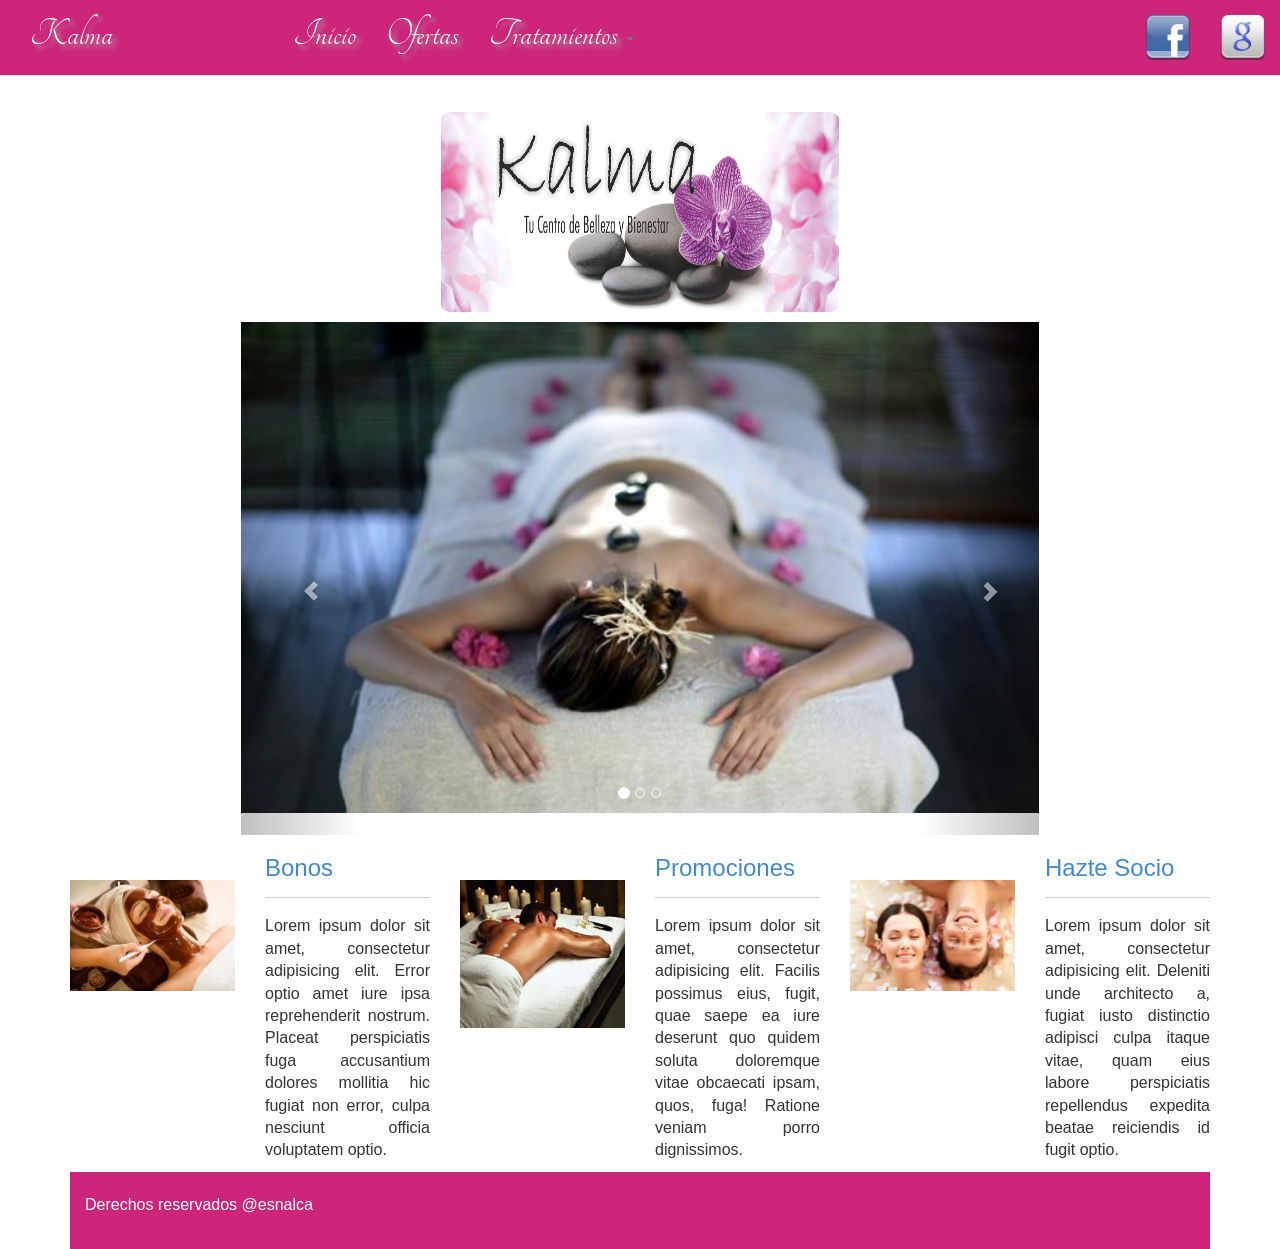
<file: maqueta.html>
!DOCTYPE html>
<!--[if lt IE 7]>      <html class="no-js lt-ie9 lt-ie8 lt-ie7"> <![endif]-->
<!--[if IE 7]>         <html class="no-js lt-ie9 lt-ie8"> <![endif]-->
<!--[if IE 8]>         <html class="no-js lt-ie9"> <![endif]-->
<!--[if gt IE 8]><!--> <html class="no-js"> <!--<![endif]-->
    <head>
        <meta charset="utf-8">
        <meta http-equiv="X-UA-Compatible" content="IE=edge,chrome=1">
        <title></title>
        <meta name="description" content="">
        <meta name="viewport" content="width=device-width">
        <link rel="stylesheet" type="text/css" href="http://fonts.googleapis.com/css?family=Tangerine">
        <link rel="stylesheet" href="css/bootstrap.css">
        <link rel="stylesheet" href="css/main.css">

        <script src="js/vendor/modernizr-2.6.2.min.js"></script>
    </head>
    <body>
        <!--[if lt IE 7]>
            <p class="chromeframe">You are using an <strong>outdated</strong> browser. Please <a href="http://browsehappy.com/">upgrade your browser</a> or <a href="http://www.google.com/chromeframe/?redirect=true">activate Google Chrome Frame</a> to improve your experience.</p>
        <![endif]-->

        <!--Header-->
        <header>
            <div class="container">
                <div class="row">
                    <div class="col-xs-12 col-sm-12 col-md-12 col-lg-12 centro">
                        <img class="tamlog img-responsive" src="img/logo2.jpg">
                    </div>
                </div>
            </div>
        </header>

        <!--Barra de Navegacion-->
        <nav class="navbar navbar navbar-default navbar-fixed-top logme fondom" role="navigation">
            <div class="navbar-header">
                <button type="button" class="navbar-toggle" data-toggle="collapse" data-target=".navbar-ex1-collapse">
                    <span class="sr-only">Cambiar Navegacion</span>
                    <span class="icon-bar"></span>
                    <span class="icon-bar"></span>
                    <span class="icon-bar"></span>
                </button>
                <a href="#" class="navbar-brand logme">Kalma</a></div>
               <div class="collapse navbar-collapse navbar-ex1-collapse">
                <ul class="nav navbar-nav separar">
                    <li><a href="index.html">Inicio</a></li>
                    <li><a href="ofertas.html">Ofertas</a></li>
                    <li class="dropdown"><a href="#" class="dropdown-toggle" data-toggle="dropdown">Tratamientos <b class="caret"></b></a>
                        <ul class="dropdown-menu tamtext2 ">
                            <li><a href="faciales.html">Faciales</a></li>
                            <li><a href="corporales.html">Corporales</a></li>
                            <li><a href="Masajes.html">Masajes</a></li>
                        </ul>
                    </li>
                </ul>
                <ul class="nav navbar-nav navbar-right hidden-xs">
                    <li><a href="#"><img class="tam" src="img/social/facebook.png"/></a></li>
                    <li ><a href="#" ><img class="tam" src="img/social/google.png"/></a></li>
                </ul>
            </div>
        </nav>
    
        <!--Slide-->
        <div class="container">
            <!-Slider-->
           <section id="miSlide" class="carousel slide">
                <ol class="carousel-indicators">
                    <li data-target="#miSlide" data-slide-to="0" class="active"></li>
                    <li data-target="#miSlide" data-slide-to="1"></li>
                    <li data-target="#miSlide" data-slide-to="2"></li>
                </ol>

                <div class="carousel-inner">
                    <div class="item active">
                        <a href="#"><img src="img/slide1.jpg" class="adaptar"></a>
                    </div>
                    <div class="item">
                       <a href="#"><img src="img/slide2.jpg" class="adaptar"></a> 
                    </div>
                    <div class="item">
                        <a href="#"><img src="img/slide3.jpg" class="adaptar"></a>
                    </div>
                </div>
                <a href="#miSlide" class="left carousel-control" data-slide="prev"><span class="glyphicon glyphicon-chevron-left"></span></a>
                <a href="#miSlide" class="right carousel-control" data-slide="next"><span class="glyphicon glyphicon-chevron-right"></span></a>
                </br>
            </section>


            <section>
                <div class="row">
                    <div class="col-lg-4">
                        <div class="row">
                            <div class="hidden-xs col-sm-3 col-md-6 col-lg-6 ">
                                <br><br><img src="img/varias/kalma2.jpg" class="img-responsive">
                            </div>
                            <div class="col-xs-12 col-sm-9 col-md-6 col-lg-6 ">
                                <a href="#"><h3>Bonos</h3><hr></a>
                                <p align="justify">Lorem ipsum dolor sit amet, consectetur adipisicing elit. Error optio amet iure ipsa reprehenderit nostrum. Placeat perspiciatis fuga accusantium dolores mollitia hic fugiat non error, culpa nesciunt officia voluptatem optio.</p>
                            </div>
                        </div>
                    </div>
                    <div class="col-lg-4">
                        <div class="row">
                            <div class="hidden-xs col-sm-3 col-md-6 col-lg-6 ">
                                <br><br><img src="img/varias/kalma3.jpg" class="img-responsive">
                            </div>
                            <div class="col-xs-12 col-sm-9 col-md-6 col-lg-6 ">
                                <a href="#"><h3>Promociones</h3><hr></a>
                                <p align="justify">Lorem ipsum dolor sit amet, consectetur adipisicing elit. Facilis possimus eius, fugit, quae saepe ea iure deserunt quo quidem soluta doloremque vitae obcaecati ipsam, quos, fuga! Ratione veniam porro dignissimos.</p>
                            </div>
                        </div>
                    </div>
                    <div class="col-lg-4">
                        <div class="row">
                            <div class="hidden-xs col-sm-3 col-md-6 col-lg-6 ">
                                <br><br><img src="img/varias/kalma5.jpg" class="img-responsive">
                            </div>
                            <div class="col-xs-12 col-sm-9 col-md-6 col-lg-6 ">
                                <a href="#"><h3>Hazte Socio</h3><hr></a>
                                <p align="justify">Lorem ipsum dolor sit amet, consectetur adipisicing elit. Deleniti unde architecto a, fugiat iusto distinctio adipisci culpa itaque vitae, quam eius labore perspiciatis repellendus expedita beatae reiciendis id fugit optio.</p>
                            </div>
                        </div>
                    </div>
                </div>
            </section>
            
        
            <footer class="fondom tamtextf">
                <div class="container"><br>
                        <p>Derechos reservados @esnalca</p>
                    </br></div>
            </footer>

        


        
        <script>window.jQuery || document.write('<script src="js/vendor/jquery-1.10.1.min.js"><\/script>')</script>

        <script src="js/vendor/bootstrap.js"></script>
        <script src="js/main.js"></script>
    </body>
</html>
</file>
<file: css/main.css>
/* ==========================================================================
   HTML5 Boilerplate styles - h5bp.com (generated via initializr.com)
   ========================================================================== */

html,
button,
input,
select,
textarea {
    color: #222;
}

body {
    font-size: 16px;
    line-height: 1.4;
}

::-moz-selection {
    background: #b3d4fc;
    text-shadow: none;
}

::selection {
    background: #b3d4fc;
    text-shadow: none;
}

hr {
    display: block;
    height: 1px;
    border: 0;
    border-top: 1px solid #ccc;
    margin: 1em 0;
    padding: 0;
}

img {
    vertical-align: middle;
}

fieldset {
    border: 0;
    margin: 0;
    padding: 0;
}

textarea {
    resize: vertical;
}

.chromeframe {
    margin: 0.2em 0;
    background: #ccc;
    color: #000;
    padding: 0.2em 0;
}


/* ==========================================================================
   Author's custom styles
   ========================================================================== */
.adaptar{
    width: 100%;
}
body{
    padding-top: 60px;
}
.slide{
    width: 70%;
    height: auto;
    margin-left: auto;
    margin-right: auto;
}
.centro img{
    width: 400px;
    height: 200px;
    margin-bottom: 10px;
    margin-top: 30px;
    border-radius: 10px;    
    margin-left: auto;
    margin-right: auto;
}
.fondom{
    background-color: rgb(205,37,121);
}
.tamtextf{
    color: white;
}
.tamtext2{
    color: white;
    font-family: 'Tangerine', serif;
    text-shadow: 4px 4px 4px #aaa;
    font-size: 25px;
}
.tamtext2 li a:hover{
    font-family: 'Tangerine', serif;
    text-shadow: 4px 4px 4px #aaa;
    background: 
}
.tamtext3{
    font-size: 14px;
}
.tam{
    width: 45px;
    height: 45px;
}
.tamlog{
    width: 500px;
    height: 250px;
}
.logme{
    font-family: 'Tangerine', serif;
    text-shadow: 4px 4px 4px #aaa;
    font-size: 40px;

}
.separar{
    float: left;
    margin-left: 12%;
    margin-top: 10px;
}
.tamtext{
    font-size: 30px;
}
.color1
{
    background-color: #e6e6e6;  
}
.color2
{
    background-color: #68217a;
}
.color3
{
    background-color: white;
}
.color4
{
    background-color: black;
}
.color9
{
    background-color: #59d6e8;
}
.color10
{
    background-color: #c68aff;
}
.color11
{
    background-color: #ff609b;
}
.color12
{
    background-color: #e8a128;  
}
.color13
{
    background-color: #7dff08;
}
.color14
{
    background-color: #08d7e8;
}
.color15
{
    background-color: #9031ff;
}
.color16
{
    background-color: #d5e8e4;
}
.color17
{
    background-color: #e8a25b;
}
.color18
{
    background-color: #e884da;
}















/* ==========================================================================
   Media Queries
   ========================================================================== */

@media only screen and (min-width: 35em) {

}

@media print,
       (-o-min-device-pixel-ratio: 5/4),
       (-webkit-min-device-pixel-ratio: 1.25),
       (min-resolution: 120dpi) {

}

/* ==========================================================================
   Helper classes
   ========================================================================== */

.ir {
    background-color: transparent;
    border: 0;
    overflow: hidden;
    *text-indent: -9999px;
}

.ir:before {
    content: "";
    display: block;
    width: 0;
    height: 150%;
}

.hidden {
    display: none !important;
    visibility: hidden;
}

.visuallyhidden {
    border: 0;
    clip: rect(0 0 0 0);
    height: 1px;
    margin: -1px;
    overflow: hidden;
    padding: 0;
    position: absolute;
    width: 1px;
}

.visuallyhidden.focusable:active,
.visuallyhidden.focusable:focus {
    clip: auto;
    height: auto;
    margin: 0;
    overflow: visible;
    position: static;
    width: auto;
}

.invisible {
    visibility: hidden;
}

.clearfix:before,
.clearfix:after {
    content: " ";
    display: table;
}

.clearfix:after {
    clear: both;
}

.clearfix {
    *zoom: 1;
}

/* ==========================================================================
   Print styles
   ========================================================================== */

@media print {
    * {
        background: transparent !important;
        color: #000 !important; /* Black prints faster: h5bp.com/s */
        box-shadow: none !important;
        text-shadow: none !important;
    }

    a,
    a:visited {
        text-decoration: underline;
    }

    a[href]:after {
        content: " (" attr(href) ")";
    }

    abbr[title]:after {
        content: " (" attr(title) ")";
    }

    /*
     * Don't show links for images, or javascript/internal links
     */

    .ir a:after,
    a[href^="javascript:"]:after,
    a[href^="#"]:after {
        content: "";
    }

    pre,
    blockquote {
        border: 1px solid #999;
        page-break-inside: avoid;
    }

    thead {
        display: table-header-group; /* h5bp.com/t */
    }

    tr,
    img {
        page-break-inside: avoid;
    }

    img {
        max-width: 100% !important;
    }

    @page {
        margin: 0.5cm;
    }

    p,
    h2,
    h3 {
        orphans: 3;
        widows: 3;
    }

    h2,
    h3 {
        page-break-after: avoid;
    }
}
</file>
